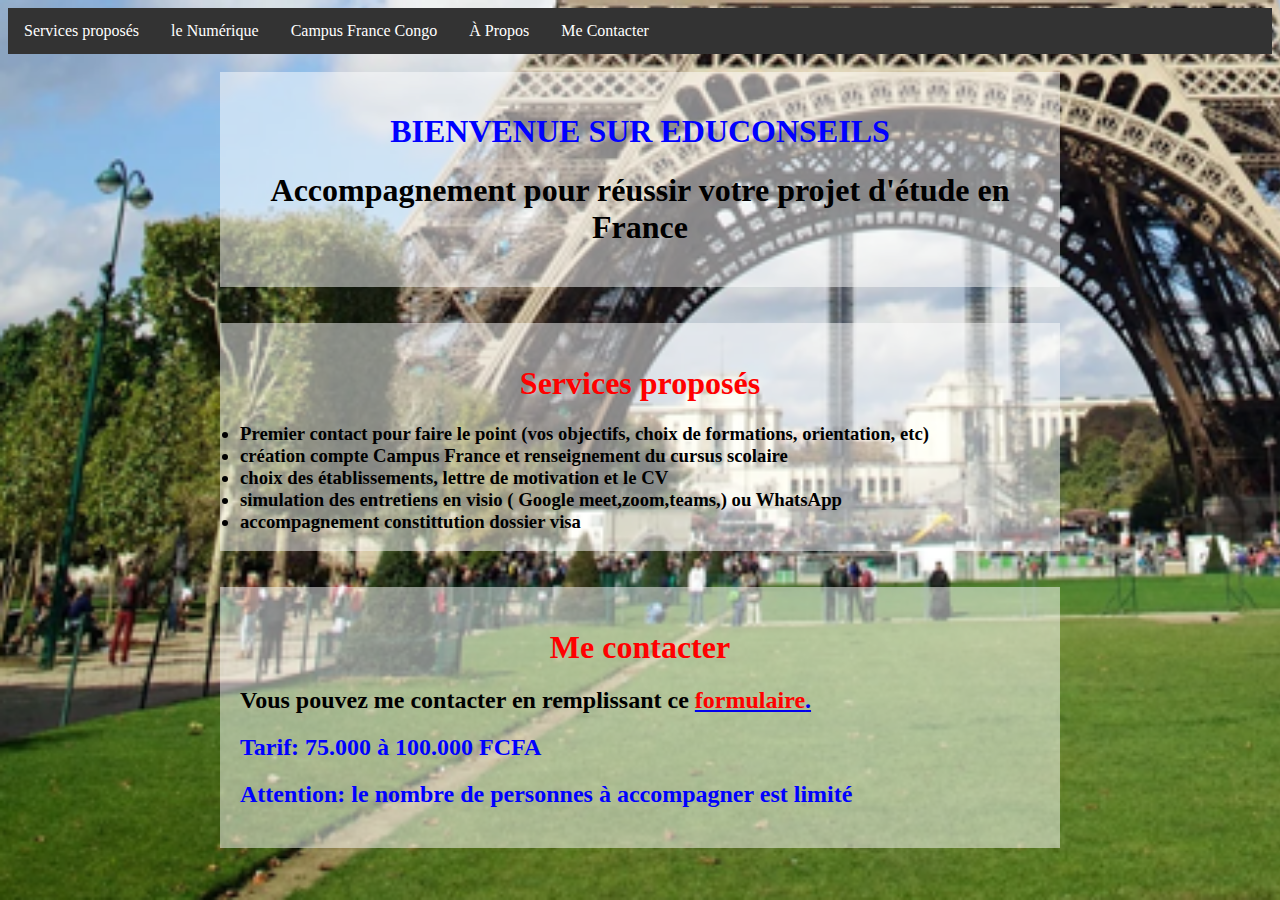
<file: index.html>
<!DOCTYPE html>
<html lang="fr">
<head>
    <meta charset="UTF-8">
    <meta name="viewport" content="width=device-width, initial-scale=1.0">
    <title>EduConseils</title>
    <link rel="stylesheet" href="style.css">
    
</head>
<body class="img_principale">
    <ul>
        <li><a href="myservices.html">Services proposés</a></li>
        <li><a href="numeric.html">le Numérique</a></li>
        <li><a href="https://www.congobrazzaville.campusfrance.org/">Campus France Congo</a></li>
        <li><a href="propos.html">À Propos</a></li>
        <li><a href="https://forms.gle/3AiuymEP9avTLq168">Me Contacter</a></li>
    </ul>
    <br>
    <div class="container">
        <h1> <b><span id="colorTitle">BIENVENUE SUR  EDUCONSEILS </span></b></h1>
        
        <section id="accompagnement">
            <h1><b>Accompagnement pour réussir votre projet d'étude en France</b> </h1>
        </section>
    </div>
    <br>
    <br>
    <div class="container">
        <h1> <b><span style="color: red;">Services proposés</span></b></h1>
        <section id="colorservices">
            <h3><li>Premier contact pour faire le point (vos objectifs, choix de formations, orientation, etc)</li></h3>
            <h3><li>création compte  Campus France et renseignement du cursus scolaire</li> </h3>
            <h3><li>choix des établissements,  lettre de motivation et le CV</li></h3>
            <h3><li>simulation des entretiens  en visio ( Google meet,zoom,teams,) ou WhatsApp</li></h3>
            <h3><li>accompagnement constittution dossier visa</li> </h3>     
        </section>  <br><br><br>  <br><br><br> 
    

    </div>

    <br>
    <br>
    <div class="container">
        <h1> <b><span style="color: red;">Me contacter</span></b></h1>
        <section id="me-contacter">
            <p><h2>Vous pouvez me contacter en remplissant ce <a href="https://forms.gle/3AiuymEP9avTLq168"><span style="color: red;">formulaire</span>.</a></h2></p>

        </section>
         <p><h2><span style="color: blue;">Tarif: 75.000 à 100.000 FCFA</span></h2></p>
        <p><h2><span style="color: blue;">Attention: le nombre de personnes à accompagner est limité </span></h2></p>

    </div>

</body>
</html>
</file>
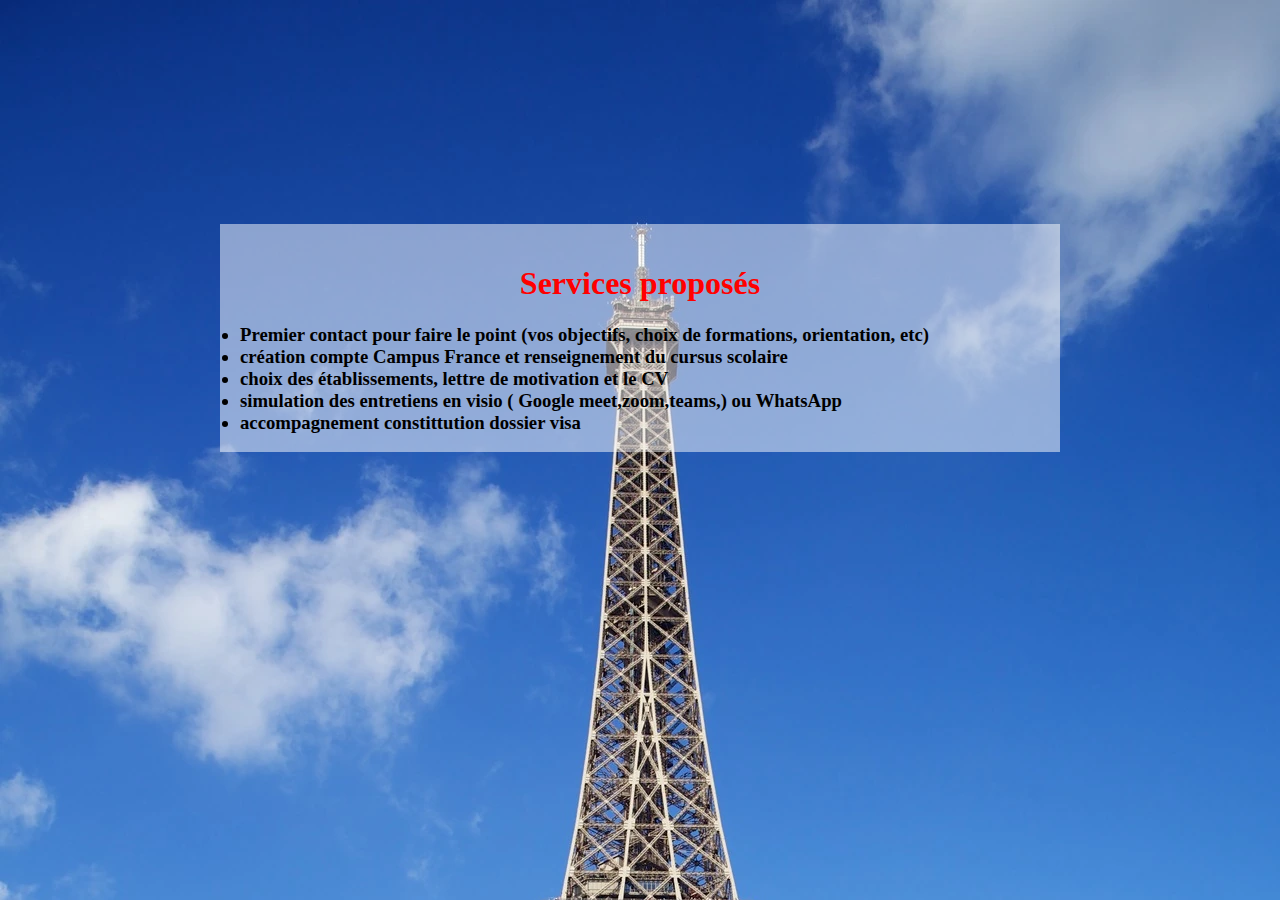
<file: myservices.html>
<!DOCTYPE html>
<html lang="fr">
<head>
    <meta charset="UTF-8">
    <meta name="viewport" content="width=device-width, initial-scale=1.0">
    <title>EduConseils</title>
    <link rel="stylesheet" href="style.css">
    
</head>
<body class="img_bodyServices">
   
    <br>
    <br>
    <br>
    <br>
	<br>
    <br>
    <br>
    <br>
    <br>
    <br>
	<br>
    <br>
    <div class="container">
         <h1><b class="color1">Services proposés</b> </h1>
        <section id="accompagnement">
           
            <h3><li>Premier contact pour faire le point (vos objectifs, choix de formations, orientation, etc)</li></h3>
            <h3><li>création compte  Campus France et renseignement du cursus scolaire</li> </h3>
            <h3><li>choix des établissements,  lettre de motivation et le CV</li></h3>
            <h3><li>simulation des entretiens  en visio ( Google meet,zoom,teams,) ou WhatsApp</li></h3>
            <h3><li>accompagnement constittution dossier visa</li> </h3> 


		</section><br><br> <br><br> <br><br>
    </div>
    

</body>
</html>
</file>
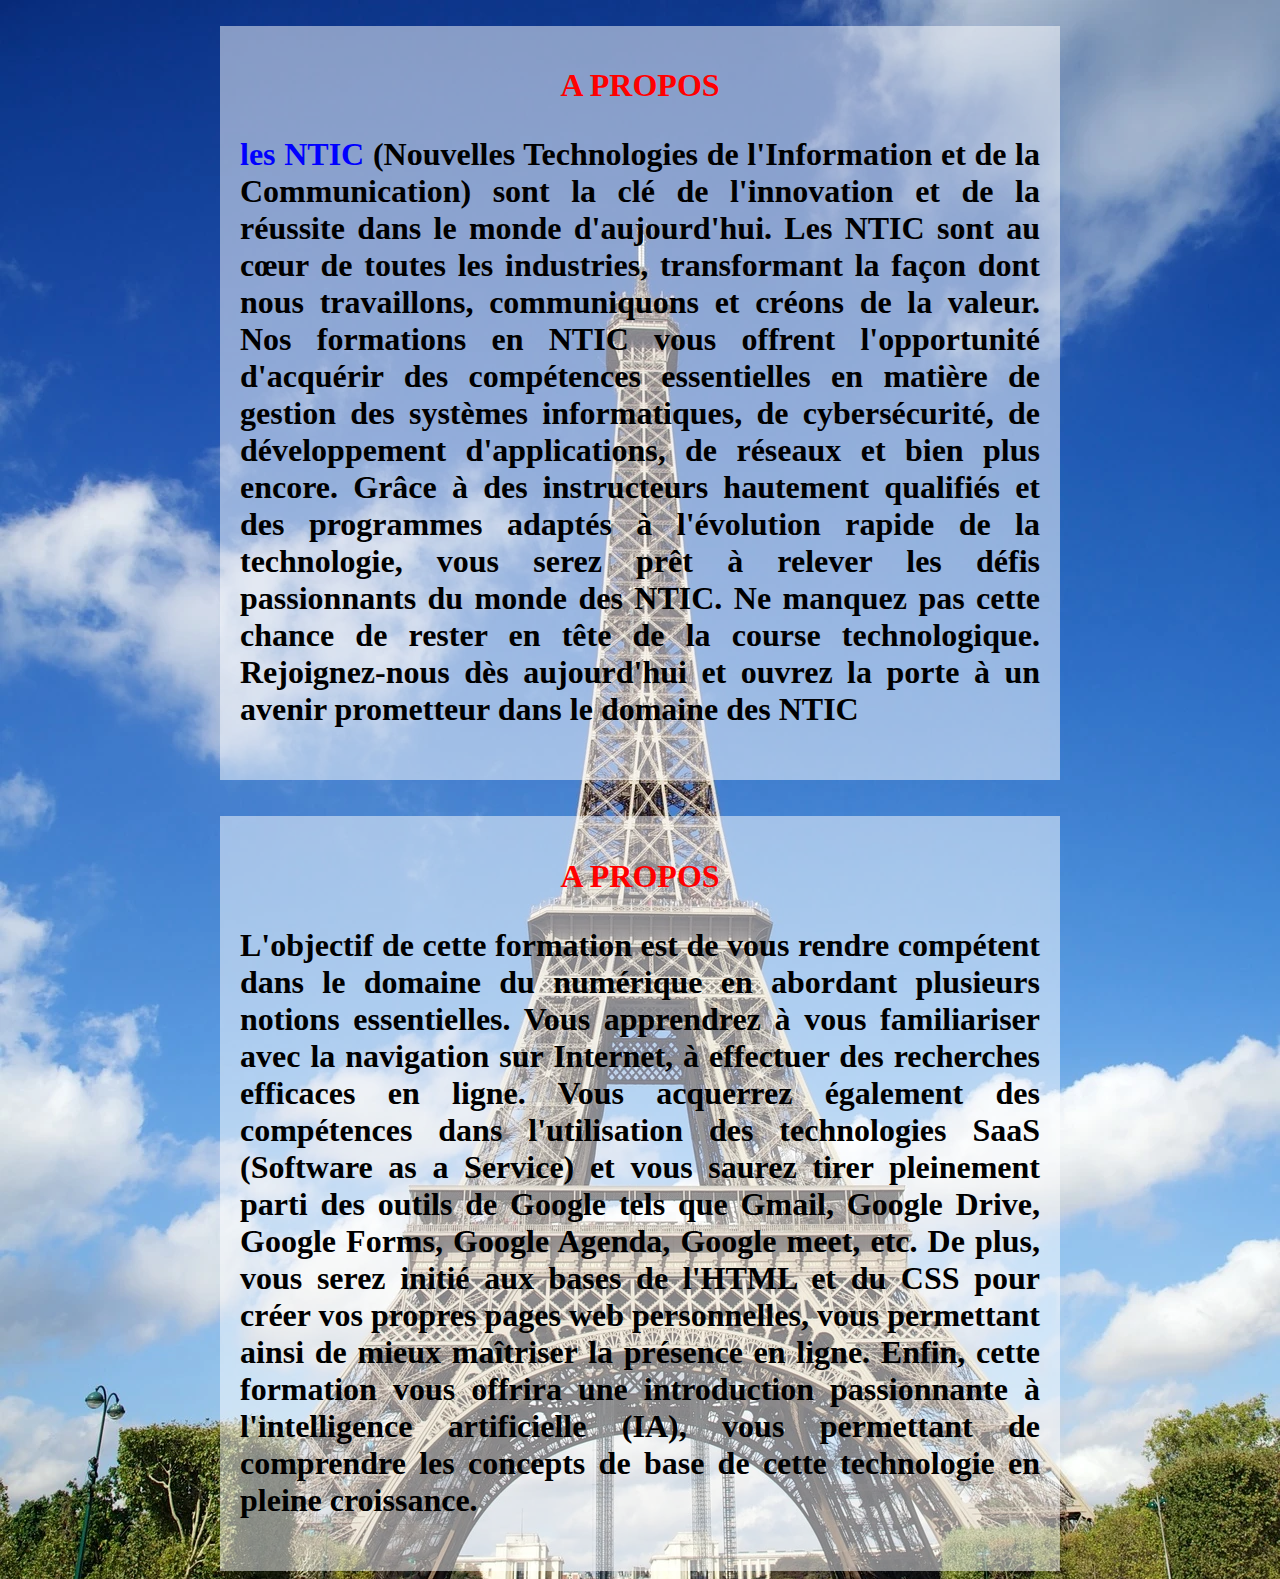
<file: numeric.html>
<!DOCTYPE html>
<html lang="fr">
<head>
    <meta charset="UTF-8">
    <meta name="viewport" content="width=device-width, initial-scale=1.0">
    <title>EduConseils</title>
    <link rel="stylesheet" href="style.css">
    
</head>
<body class="img_bodyPropos">
   
    <br>
	
    <div class="container">
         <h1><b class="color1">A PROPOS</b> </h1>
        <section id="accompagnement">
           
           <h1> <p><b class="color_enterprise">les NTIC</b> (Nouvelles Technologies de l'Information et de la Communication) sont la clé de l'innovation et de la réussite dans le monde d'aujourd'hui. Les NTIC sont au cœur de toutes les industries, transformant la façon dont nous travaillons, communiquons et créons de la valeur. Nos formations en NTIC vous offrent l'opportunité d'acquérir des compétences essentielles en matière de gestion des systèmes informatiques, de cybersécurité, de développement d'applications, de réseaux et bien plus encore. Grâce à des instructeurs hautement qualifiés et des programmes adaptés à l'évolution rapide de la technologie, vous serez prêt à relever les défis passionnants du monde des NTIC. Ne manquez pas cette chance de rester en tête de la course technologique. Rejoignez-nous dès aujourd'hui et ouvrez la porte à un avenir prometteur dans le domaine des NTIC</p></h1>
        </section>
    </div>

    <br> <br>
    <div class="container">
         <h1><b class="color1">A PROPOS</b> </h1>
        <section id="accompagnement">
           
           <h1> <p>L'objectif de cette formation est de vous rendre compétent dans le domaine du numérique en abordant plusieurs notions essentielles. Vous apprendrez à vous familiariser avec la navigation sur Internet, à effectuer des recherches efficaces en ligne. Vous acquerrez également des compétences dans l'utilisation des technologies SaaS (Software as a Service) et vous saurez tirer pleinement parti des outils de Google tels que Gmail, Google Drive, Google Forms, Google Agenda, Google meet, etc. De plus, vous serez initié aux bases de l'HTML et du CSS pour créer vos propres pages web personnelles, vous permettant ainsi de mieux maîtriser la présence en ligne. Enfin, cette formation vous offrira une introduction passionnante à l'intelligence artificielle (IA), vous permettant de comprendre les concepts de base de cette technologie en pleine croissance.</p></h1>
        </section>
    </div>
    

</body>
</html>
</file>
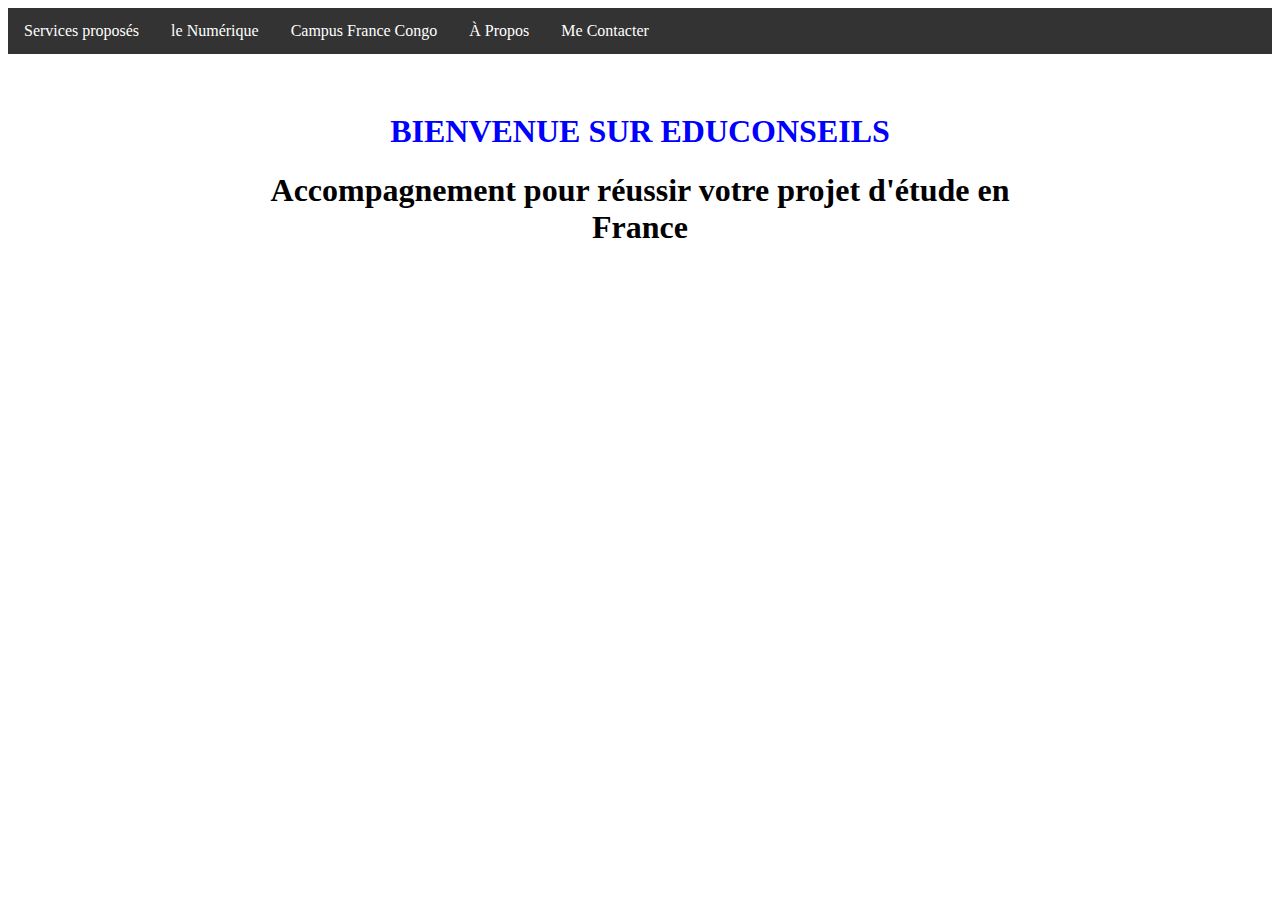
<file: porpos.html>
<!DOCTYPE html>
<html lang="fr">
<head>
    <meta charset="UTF-8">
    <meta name="viewport" content="width=device-width, initial-scale=1.0">
    <title>EduConseils</title>
    <link rel="stylesheet" href="style.css">
    
</head>
<body>
    <ul>
        <li><a href="myservices.html">Services proposés</a></li>
        <li><a href="#numerique.html">le Numérique</a></li>
        <li><a href="https://www.congobrazzaville.campusfrance.org/">Campus France Congo</a></li>
        <li><a href="#a-propos">À Propos</a></li>
        <li><a href="https://forms.gle/3AiuymEP9avTLq168">Me Contacter</a></li>
    </ul>
    <br>
    <div class="container">
        <h1> <b><span id="colorTitle">BIENVENUE SUR  EDUCONSEILS </span></b></h1>
        
        <section id="accompagnement">
            <h1><b>Accompagnement pour réussir votre projet d'étude en France</b> </h1>
        </section>
    </div>
    

</body>
</html>
</file>
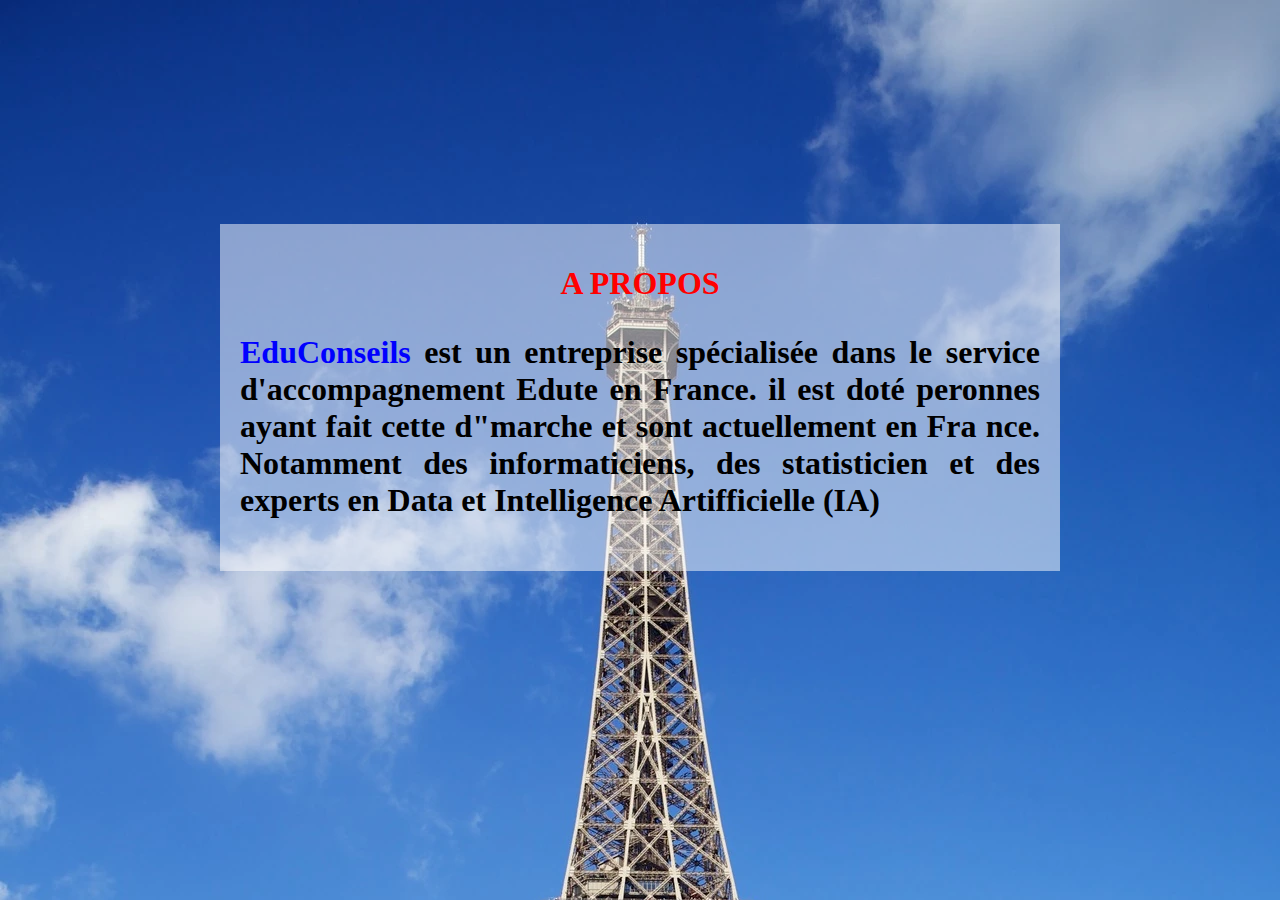
<file: propos.html>
<!DOCTYPE html>
<html lang="fr">
<head>
    <meta charset="UTF-8">
    <meta name="viewport" content="width=device-width, initial-scale=1.0">
    <title>EduConseils</title>
    <link rel="stylesheet" href="style.css">
    
</head>
<body class="img_bodyPropos">
   
    <br>
    <br>
    <br>
    <br>
	<br>
    <br>
    <br>
    <br>
    <br>
    <br>
	<br>
    <br>
    <div class="container">
         <h1><b class="color1">A PROPOS</b> </h1>
        <section id="accompagnement">
           
           <h1> <p><b class="color_enterprise">EduConseils</b> est un entreprise spécialisée dans le service d'accompagnement Edute en France. il est doté peronnes ayant fait cette d"marche et sont actuellement en Fra nce. Notamment des informaticiens, des statisticien et des experts en Data et Intelligence Artifficielle (IA)</p></h1>
        </section>
    </div>
    

</body>
</html>
</file>
<file: style.css>
.img_principale {
            background-image: url('tour_effeil3.png');
            background-size: cover;
            background-repeat: no-repeat;
            background-attachment: fixed;
        }


        .img_bodyServices {
            background-image: url('Toureiffel.png');
            background-size: cover;
            background-repeat: no-repeat;
            background-attachment: fixed;
        }


        .img_bodyPropos {
            background-image: url('Toureiffel.png');
            background-size: cover;
            background-repeat: no-repeat;
            background-attachment: fixed;
        }

        ul {
            list-style-type: none;
            margin: 0;
            padding: 0;
            overflow: hidden;
            background-color: #333;
        }

        li {
            float: left;
        }

        li a {
            display: block;
            color: white;
            text-align: center;
            padding: 14px 16px;
            text-decoration: none;
        }

        li a:hover {
            background-color: #ddd;
            color: black;
        }

        .container {
            max-width: 800px;
            margin: 0 auto;
            padding: 20px;
            background-color: rgba(255, 255, 255, 0.5);
        }

        #colorTitle{
            color: blue;"
        }

        #color_enterprise{
            color: blue;"
        }

        .color_enterprise{
            color: blue;"
        }

        .color1{
            color: red;"
        }


        

        #colorservices{
            color: black;"
        }

        h1 {
            text-align: center;
        }

        p {
            text-align: justify;
        }
</file>
